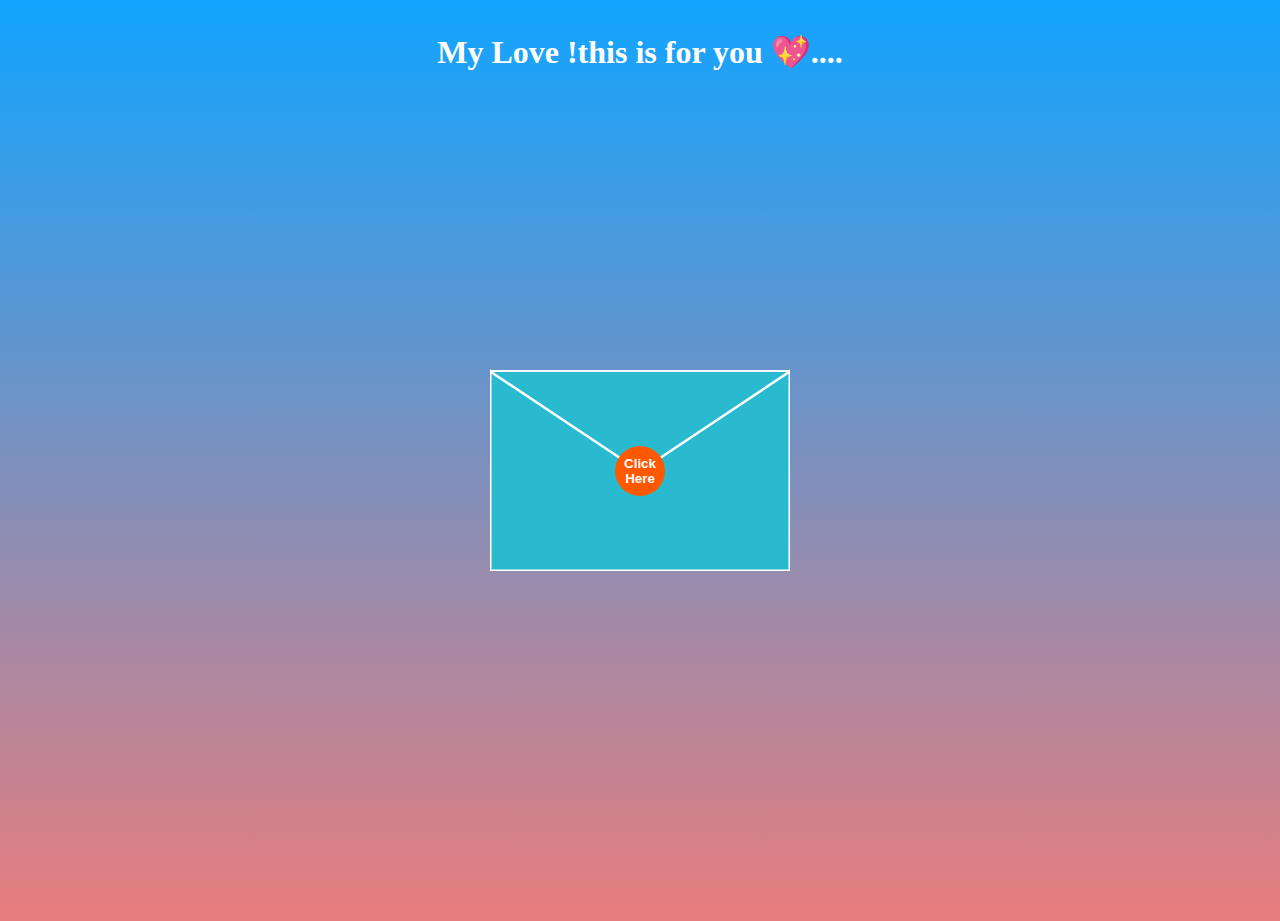
<file: index.html>
<!DOCTYPE html>
<html>
  <head>
    <meta name="viewport" content="width=device-width, initial-scale=1" />
    <link rel="stylesheet" href="open.css" />
    <script>
      function openUp() {
        const $opentop = document.querySelector("#opentop");
        const $top = document.querySelector("#top");
        const $front = document.querySelector("#front");
        const $back = document.querySelector("#back");
        const $letter = document.querySelector("#letter");
        const $button = document.querySelector("button");

        $opentop.beginElement();
        $top.style.zIndex = 2;

        $top.classList.add("animate");
        $front.classList.add("animate");
        $back.classList.add("animate");
        $button.classList.add("animate");
        $letter.classList.add("animate");
      }
    </script>
  </head>
  <body>
    <div class="text">
      <h1>My Love !this is for you 💖....</h1>
    </div>
    <div id="envelope">
      <div id="back">
        <svg
          xmlns="http://www.w3.org/2000/svg"
          xmlns:xlink="http://www.w3.org/1999/xlink"
          height="300"
          width="300"
        >
          <polygon
            points="0,100 300,100 300,300 0,300"
            style="fill: #4a274a; stroke: none; stroke-width: 0"
          />
        </svg>
      </div>
      <div id="front">
        <svg
          xmlns="http://www.w3.org/2000/svg"
          xmlns:xlink="http://www.w3.org/1999/xlink"
          height="300"
          width="300"
        >
          <polygon
            points="0,100 150,200 300,100 300,300 0,300"
            style="fill: #2abad0; stroke: #ffffff; stroke-width: 3"
          />
        </svg>
      </div>
      <div id="top">
        <svg
          xmlns="http://www.w3.org/2000/svg"
          xmlns:xlink="http://www.w3.org/1999/xlink"
          height="300"
          width="300"
        >
          <polygon
            points="0,100 150,200 300,100"
            style="fill: #2abad0; stroke: #ffffff; stroke-width: 2"
          >
            <animate
              id="opentop"
              attributeName="points"
              dur="0.5s"
              fill="freeze"
              begin="indefinite"
              from="0,100 150,200 300,100"
              to="0,100 150,0 300,100"
            />
          </polygon>
        </svg>
      </div>

      <div id="letter">
        <h1>For My <span>Love</span></h1>

        <!-- <img src="https://i.postimg.cc/5yZQnDpb/ukraine-7424066-640.webp" />-->
        <p>
          You are the person I have been dreaming all my life , so allow me to
          express my intense love for you. You are the most precious thing in my
          life. You have fascinated my heart and seized my mind with your
          magnetic presence and I keep dreaming of yourself Your memories are
          invaluable treasure of my life, which are locked inside my heart. The
          time spent with you was the most mesmerizing and delightful of my
          life. <br />
          <br />
          I take this opportunity to ask for your consent if you want to be my
          life partner.This letter is a token of my love for you. <br />
          You love me
          <a href="new.html">Click Here</a>
        </p>
      </div>
      <button onclick="openUp()">Click Here</button>
    </div>
  </body>
</html>
</file>
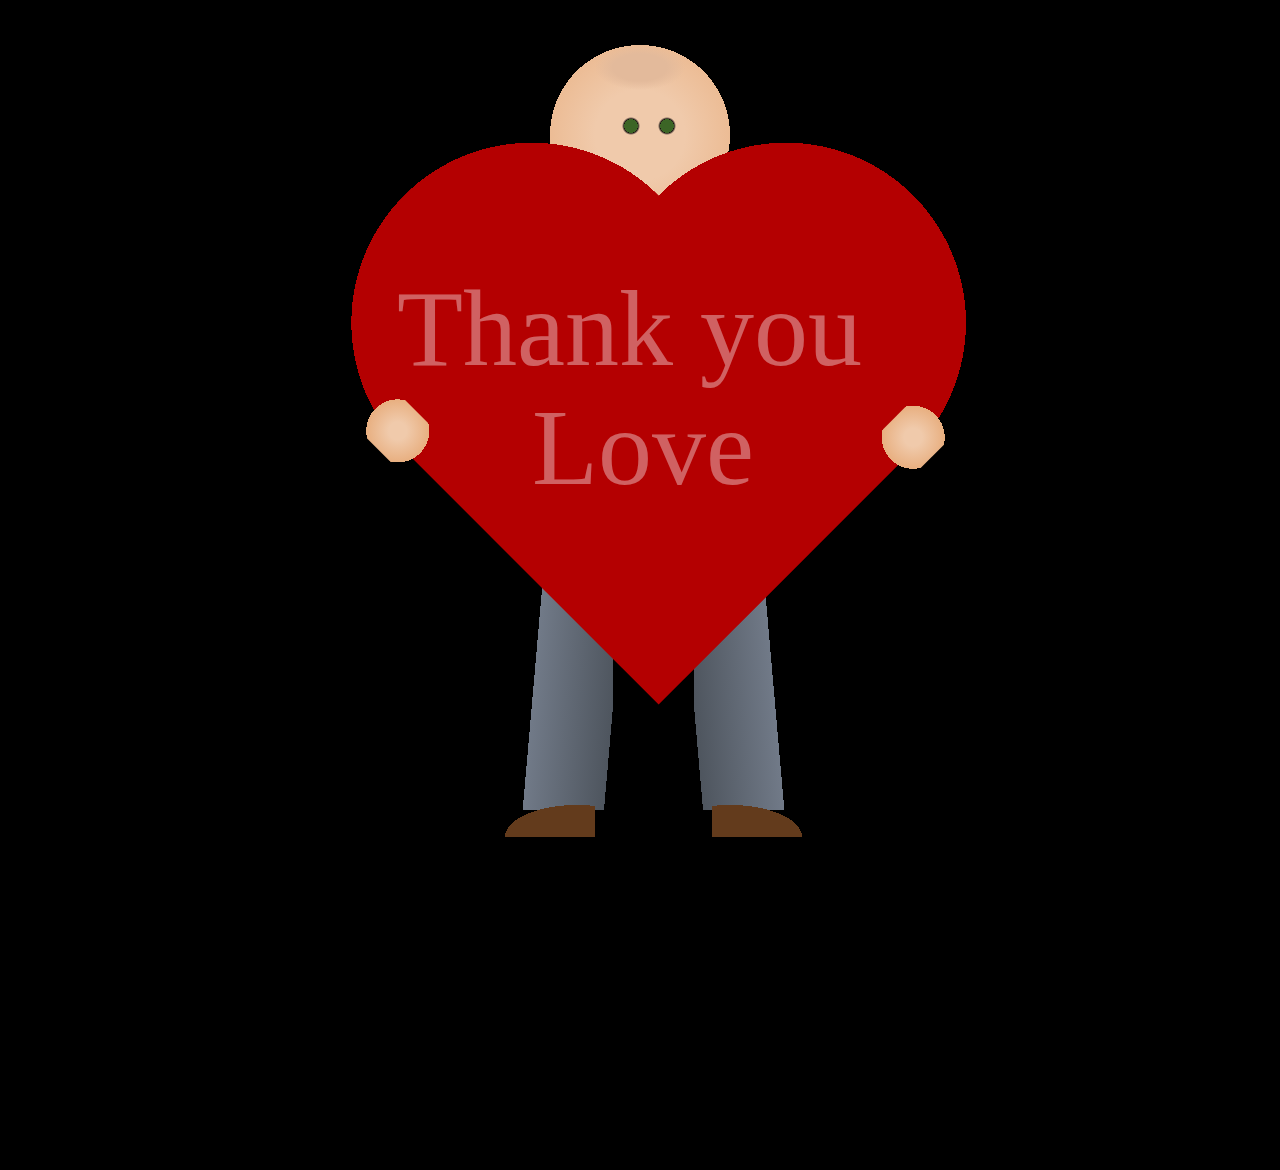
<file: new.html>
<!DOCTYPE html>
<html lang="en">
  <head>
    <meta charset="UTF-8" />
    <meta name="viewport" content="width=device-width, initial-scale=1.0" />
    <title>untoldcoding</title>
    <link rel="stylesheet" href="style.css" />
  </head>
  <body>
    <div class="heart">
      <i class="fa-solid fa-heart"></i>
    </div>
    <div class="beloved"></div>
  </body>
</html>
</file>
<file: open.css>
body {
  margin: 0;
  position: relative;
  width: 100vw;
  height: 100vh;

  background-image: linear-gradient(0deg, #e87d7d 0%, #11a4ff 100%);
}

#envelope {
  position: absolute;
  top: calc(50vh - 200px);
  left: calc(50vw - 150px);
  width: 300px;
  height: 300px;
}

#envelope > * {
  position: absolute;
  top: 0;
  left: 0;
  display: none;
}

#back {
  display: block;
  z-index: 0;
}

#front {
  display: block;
  z-index: 10;
}

#top {
  display: block;
  z-index: 11;
}

#top.animate,
#front.animate,
#back.animate,
#envelope button.animate {
  opacity: 0;
  transition: opacity 1s;
  transition-delay: 1s;
}

#letter {
  display: flex;
  flex-direction: column;
  justify-content: space-around;
  align-items: center;
  background-color: rgb(255, 255, 255);
  padding: 5px;
  z-index: 5;
  left: 15px;
  right: 15px;
  bottom: 5px;
  top: 105px;

  box-shadow: 0px 1px 3px 0px rgba(0, 0, 0, 0.1),
    0px 1px 2px 0px rgba(0, 0, 0, 0.06);
  overflow: hidden;
  font-size: 16px;
}
h1 {
  padding-top: 12px;
}
h1 span {
  color: red;
}
p {
  font-size: 17px;
  padding: 2px;
  line-height: 20px;
}
#letter img {
  background-size: cover;
}
#letter.animate {
  animation: makebig 2s forwards;
  animation-delay: 1s;
}

@keyframes makebig {
  0% {
    top: 105px;
    left: 15px;
    right: 15px;
    bottom: 5px;
    font-size: 16px;
  }
  33% {
    top: -100px;
    left: 15px;
    right: 15px;
    bottom: 150px;
    font-size: 16px;
  }
  100% {
    top: -0px;
    left: -55px;
    right: -25px;
    bottom: -100px;
    font-size: 24px;
  }
}

#letter h1 {
  font-size: inherit;
}

#letter h2 {
  font-size: inherit;
}

#letter img {
  height: 50%;
}
a {
  color: red;
}
#envelope button {
  display: block;
  z-index: 15;
  width: 50px;
  height: 50px;
  border-radius: 50%;
  border: none;
  background-color: rgb(255, 89, 0);
  font-weight: bold;
  text-align: center;
  color: white;
  cursor: pointer;
  top: calc(200px - 25px);
  left: calc(150px - 25px);
  transition: transform 1s, background-color 1s, color 1s;
}

#envelope button:hover {
  background-color: white;
  transform: scale(1.5);
  color: rgb(255, 89, 0);
  transition: transform 1s, background-color 1s, color 1s;
}
.text h1 {
  color: rgb(255, 255, 255);
  text-align: center;
}
</file>
<file: style.css>
*, 
*:before,
*:after {
  padding: 0;
  margin: 0;
  box-sizing: border-box;
}

body {
  width: 100vw;
  height: 100vh;
  display: flex;
  justify-content: center;
  align-items: center;
  margin: 0 auto;
  background: linear-gradient(180deg, #000000 15%, #000000 100%);
}

div:before,
div:after {
  display: block;
  content: "";
  position: absolute;
}

div.beloved {
  width: 100vmin;
  height: 100vmin;
  left: -5vmin;
  margin: 0 auto;
  display: flex;
  z-index: -99;
  position: relative;
  background: radial-gradient(ellipse, #e3ba9b 3vmin, transparent 5vmin) 50vmin
      5vmin/10vmin 5vmin no-repeat,
    radial-gradient(circle, #3c6526 0.75vmin, black 0.75vmin, transparent 1vmin)
      52vmin 12vmin/4vmin 4vmin no-repeat,
    radial-gradient(circle, #3c6526 0.75vmin, black 0.75vmin, transparent 1vmin)
      56vmin 12vmin/4vmin 4vmin no-repeat,
    radial-gradient(circle, #f0caab 5vmin, #ecbc95 10vmin, transparent 10vmin)
      45vmin 5vmin/20vmin 20vmin no-repeat,
    radial-gradient(ellipse at 90% 100%, #633b1c 8vmin, transparent 8vmin)
      30vmin 85vmin/20vmin 8vmin no-repeat,
    radial-gradient(ellipse at 10% 100%, #633b1c 8vmin, transparent 8vmin)
      63vmin 85vmin/20vmin 8vmin no-repeat,
    linear-gradient(
        -85deg,
        transparent 1vmin,
        #4e555e 1vmin,
        #717a88 10vmin,
        transparent 10vmin
      )
      37vmin 60vmin/15vmin 30vmin no-repeat,
    linear-gradient(
        85deg,
        transparent 1vmin,
        #4e555e 1vmin,
        #717a88 10vmin,
        transparent 10vmin
      )
      61vmin 60vmin/15vmin 30vmin no-repeat;
}

div.beloved:before {
  width: 100vmin;
  height: 100vmin;
  z-index: 50;
  display: flex;
  position: absolute;
  transform: rotate(45deg);
  background: radial-gradient(
        circle,
        #f0caab 1vmin,
        #e8af80 3.5vmin,
        transparent 3.5vmin
      )
      29vmin 61vmin/8vmin 6vmin no-repeat,
    radial-gradient(circle, #f0caab 1vmin, #e8af80 3.5vmin, transparent 3.5vmin)
      71vmin 20vmin/6vmin 8vmin no-repeat,
    radial-gradient(circle, #b40001 20vmin, transparent 20vmin) 35vmin 5vmin/40vmin
      40vmin no-repeat,
    radial-gradient(circle, #b40001 20vmin, transparent 20vmin) 15vmin 25vmin/40vmin
      40vmin no-repeat,
    linear-gradient(90deg, #b40001 50vmin, transparent 50vmin) 35vmin 25vmin/40vmin
      40vmin no-repeat;
}

div.beloved:after {
  width: 100vmin;
  height: 100vmin;
  top: 30vmin;
  left: 28vmin;
  z-index: 50;
  display: flex;
  position: absolute;
  white-space: pre;
  content: "Thank you \a Love";

  text-align: center;
  line-height: 1.1;
  color: #ffffff;
  opacity: 0.38;
  font-family: "Architects Daughter", cursive;
  font-size: 12vmin;
}

div.beloved:before {
  animation: floatturn 10s ease-out infinite;
}

@keyframes floatturn {
  50% {
    transform: rotateZ(45deg) translateY(-3vmin);
  }
}
div.beloved:after {
  animation: float 10s ease-out infinite;
}

@keyframes float {
  50% {
    transform: translateX(3vmin) translateY(-3vmin);
  }
}
</file>
